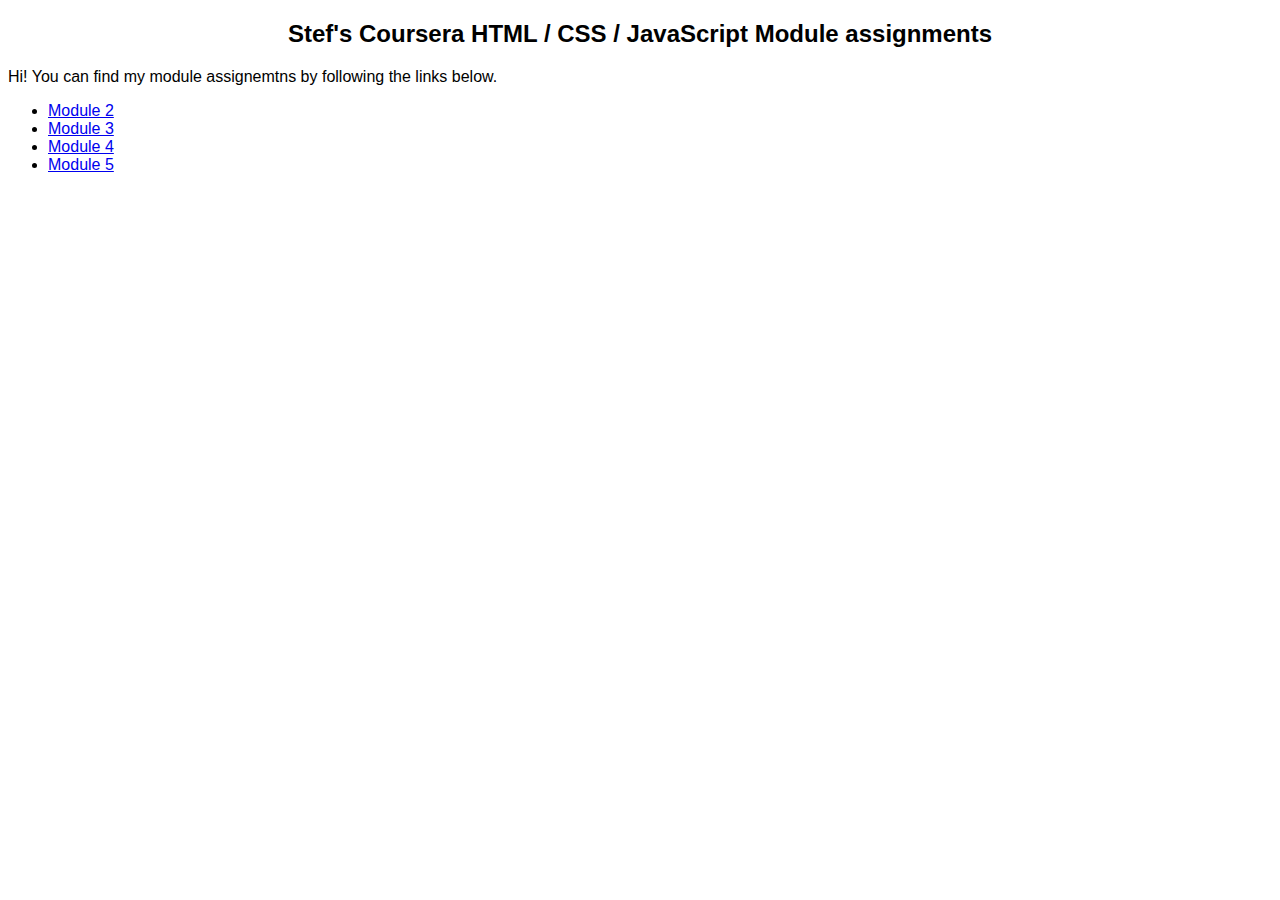
<file: index.html>
<!DOCTYPE html>

<html>
<head>
<title>Stef's Coursera HTML / CSS / JS landing</title>
</head>

<style>

* {
    font-family: Arial ;
    color: solid black ;
}

h2 {
    text-align: center ;
}

</style>
<body>
    <h2>Stef's Coursera HTML / CSS / JavaScript Module assignments</h1>
    <div>Hi! You can find my module assignemtns by following the links below.</div>
    <ul>
        <li><a href="module_2/index.html">Module 2</a></li>
        <li><a href="module_3/index.html">Module 3</a></li>
        <li><a href="module_4/index.html">Module 4</a></li>
        <li><a href="module_5/index.html">Module 5</a></li>
    </ul>
</body> 

</html>
</file>
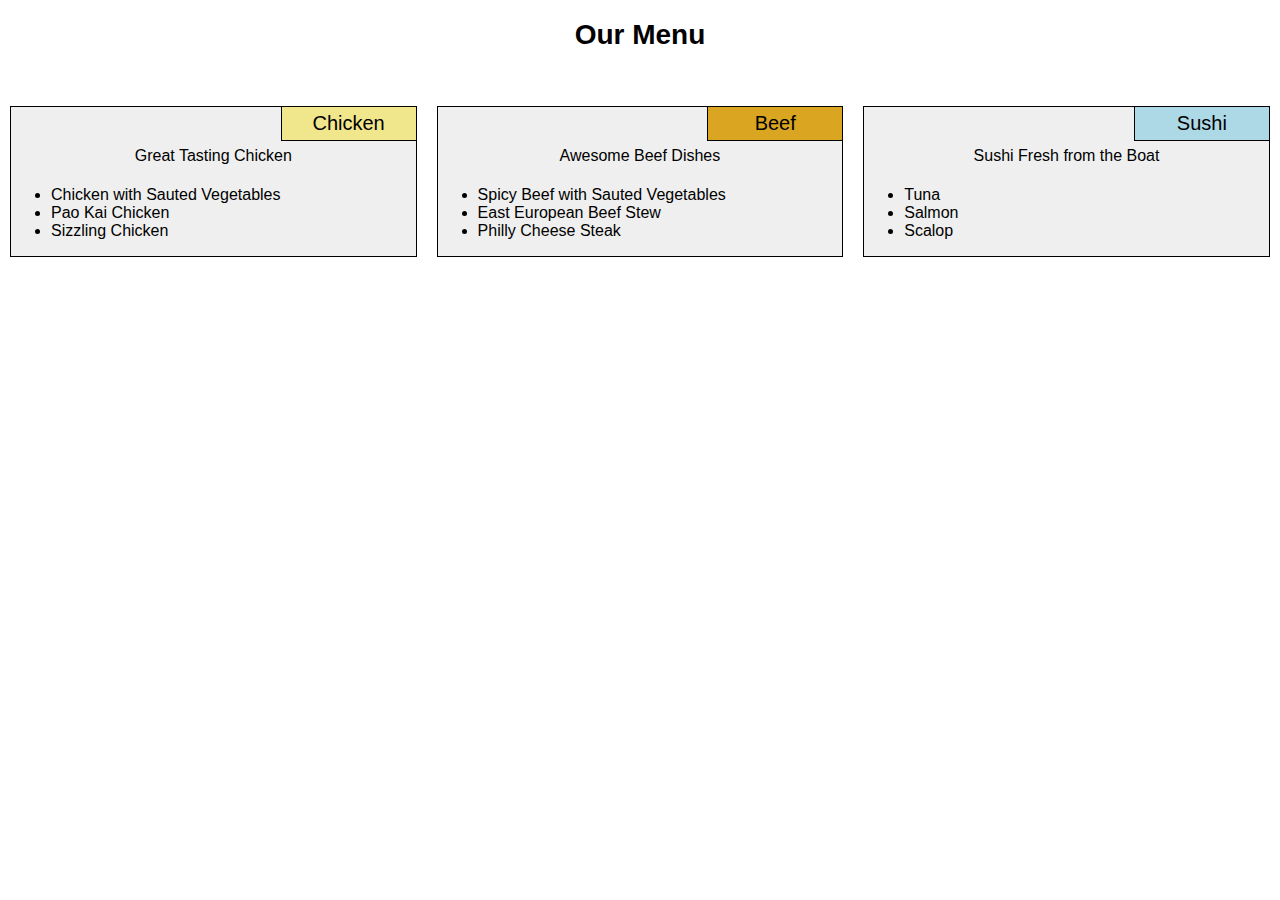
<file: module_2/index.html>
<!DOCTYPE html>
<html>
<head>
<meta charset="utf-8">

<title>Coursera HTML / CSS / JS : Module 2</title>
<link rel="stylesheet" type="text/css" href="css/module_2.css">
</head>

<body>

<h1>Our Menu</h1>
<div class="row">
    <div class="col-lg-4 col-md-6" class="section-box">
        <div class="section-content">
            <div class="title-box" id="chicken-title">Chicken</div>
            <div class="content-box">Great Tasting Chicken</div>
                <ul>
                    <li>Chicken with Sauted Vegetables</li>
                    <li>Pao Kai Chicken</li>
                    <li>Sizzling Chicken</li>
                </ul>
        </div>
    </div>

    <div class="col-lg-4 col-md-6" class="section-box">
        <div class="section-content">
            <div class="title-box" id="beef-title">Beef</div>
            <div class="content-box">Awesome Beef Dishes</div>
                <ul>
                    <li>Spicy Beef with Sauted Vegetables</li>
                    <li>East European Beef Stew</li>
                    <li>Philly Cheese Steak</li>
                </ul>
        </div>
    </div>

    <div class="col-lg-4 col-md-12" class="section-box">
        <div class="section-content">
            <div class="title-box" id="sushi-title">Sushi</div>
            <div class="content-box">Sushi Fresh from the Boat</div>
                <ul>
                    <li>Tuna</li>
                    <li>Salmon</li>
                    <li>Scalop</li>
                </ul>
        </div>
    </div>
</div>

</body>
</html>
</file>
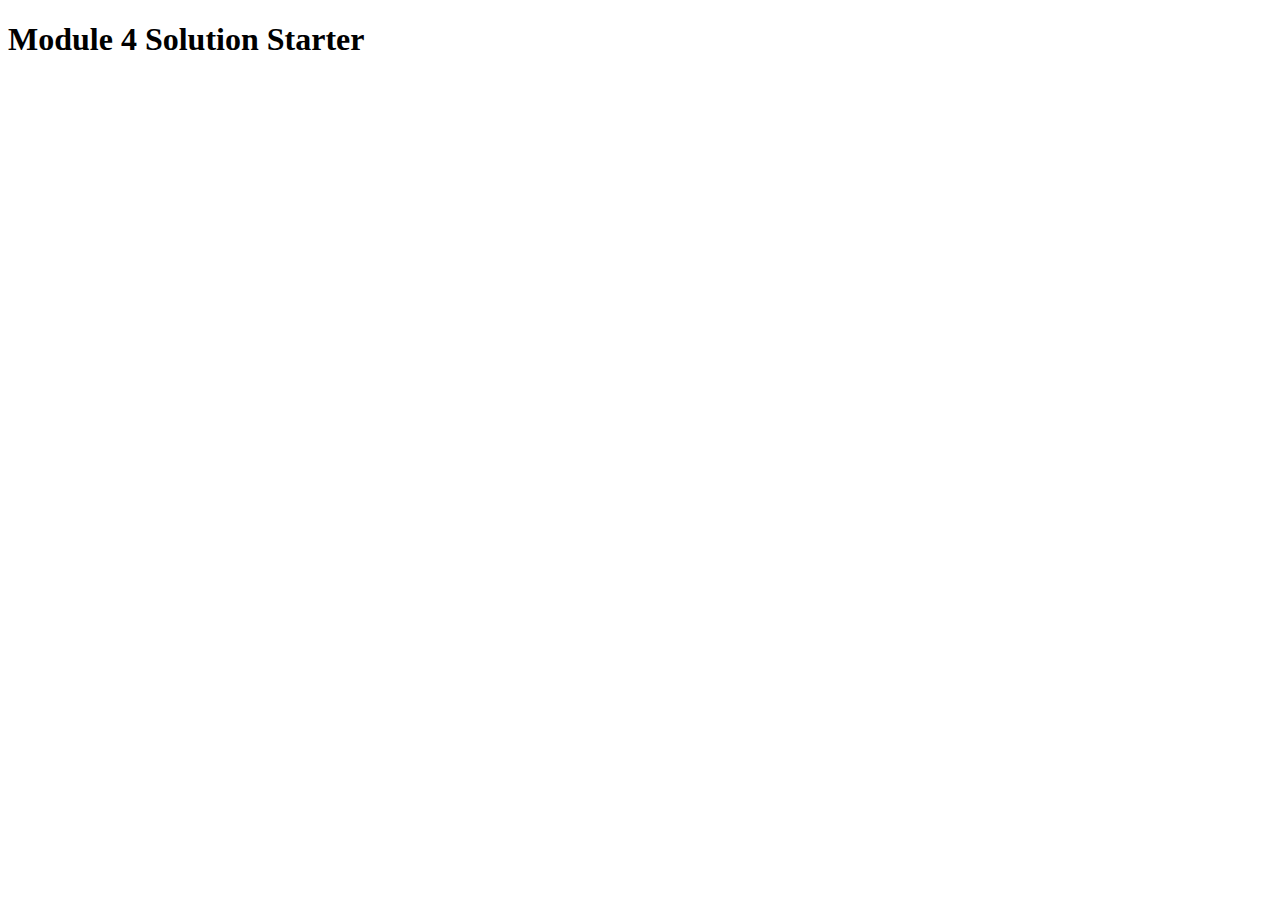
<file: module_4/index.html>
<!DOCTYPE html>
<html>
<head>
  <meta charset="utf-8">
  <title>Module 4 Solution Starter</title>
  <script>
    var names = []; // DO NOT REMOVE
  </script>
  <script src="SpeakHello.js"></script>
  <script src="SpeakGoodBye.js"></script>
  <script src="script.js"></script>
</head>
<body>
  <h1>Module 4 Solution Starter</h1>
</body>
</html>
</file>
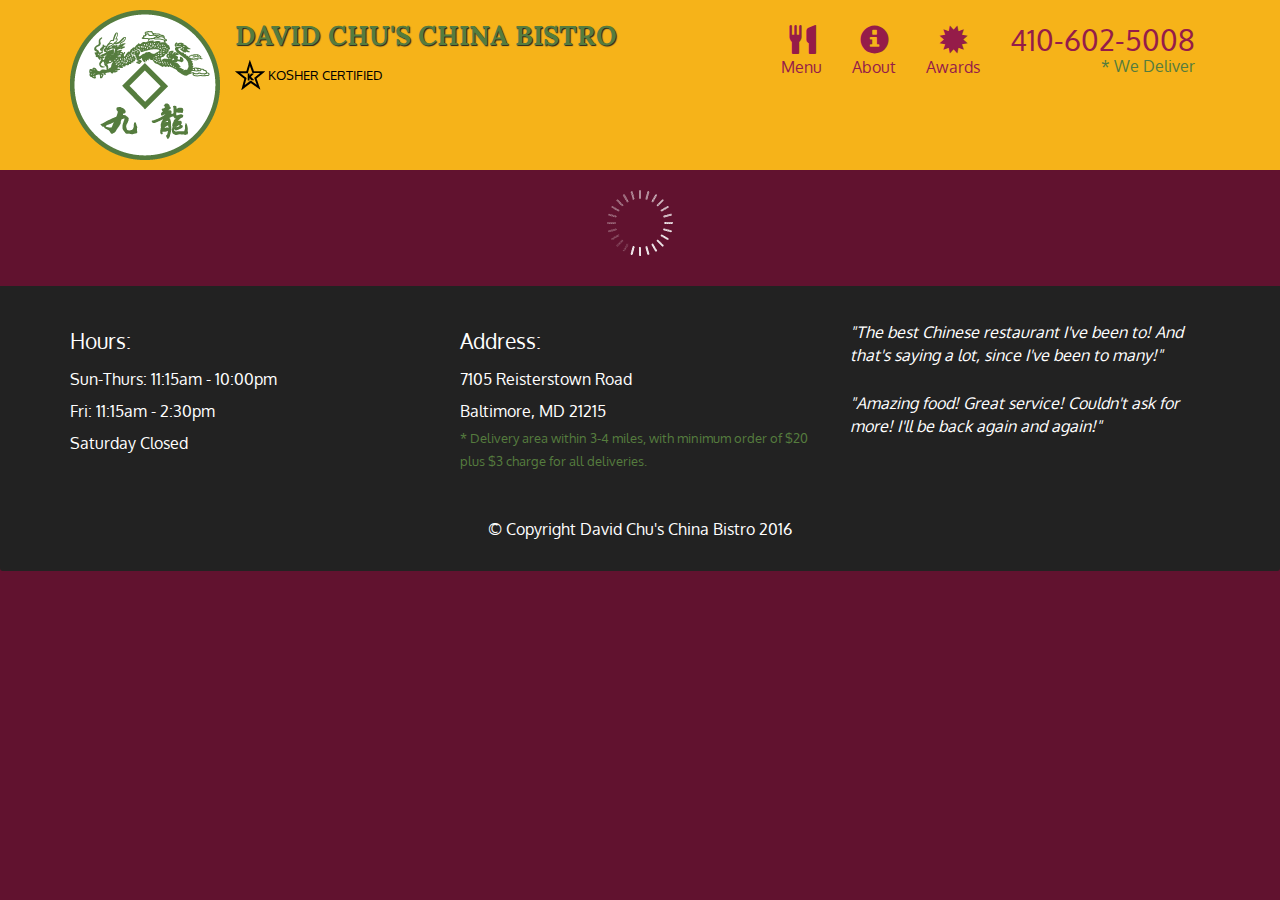
<file: module_5/index.html>
<!doctype html>
<html lang="en">
  <head>
    <meta charset="utf-8">
    <meta http-equiv="X-UA-Compatible" content="IE=edge">
    <meta name="viewport" content="width=device-width, initial-scale=1">
    <title>David Chu's China Bistro</title>
    <link rel="stylesheet" href="css/bootstrap.min.css">
    <link rel="stylesheet" href="css/styles.css">
    <link href='https://fonts.googleapis.com/css?family=Oxygen:400,300,700' rel='stylesheet' type='text/css'>
    <link href='https://fonts.googleapis.com/css?family=Lora' rel='stylesheet' type='text/css'>
  </head>
<body>
  <header>
    <nav id="header-nav" class="navbar navbar-default">
      <div class="container">
        <div class="navbar-header">
          <a href="index.html" class="pull-left visible-md visible-lg">
            <div id="logo-img" alt="Logo image"></div>
          </a>

          <div class="navbar-brand">
            <a href="index.html"><h1>David Chu's China Bistro</h1></a>
            <p>
              <img src="images/star-k-logo.png" alt="Kosher certification">
              <span>Kosher Certified</span>
            </p>
          </div>

          <button id="navbarToggle" type="button" class="navbar-toggle collapsed" data-toggle="collapse" data-target="#collapsable-nav" aria-expanded="false">
            <span class="sr-only">Toggle navigation</span>
            <span class="icon-bar"></span>
            <span class="icon-bar"></span>
            <span class="icon-bar"></span>
          </button>
        </div>
        
        <div id="collapsable-nav" class="collapse navbar-collapse">
           <ul id="nav-list" class="nav navbar-nav navbar-right">
            <li id="navHomeButton" class="visible-xs active">
              <a href="index.html">
                <span class="glyphicon glyphicon-home"></span> Home</a>
            </li>
            <li id="navMenuButton">
              <a href="#" onclick="$dc.loadMenuCategories();">
                <span class="glyphicon glyphicon-cutlery"></span><br class="hidden-xs"> Menu</a>
            </li>
            <li>
              <a href="#">
                <span class="glyphicon glyphicon-info-sign"></span><br class="hidden-xs"> About</a>
            </li>
            <li>
              <a href="#">
                <span class="glyphicon glyphicon-certificate"></span><br class="hidden-xs"> Awards</a>
            </li>
            <li id="phone" class="hidden-xs">
              <a href="tel:410-602-5008">
                <span>410-602-5008</span></a><div>* We Deliver</div>
            </li>
          </ul><!-- #nav-list -->
        </div><!-- .collapse .navbar-collapse -->
      </div><!-- .container -->
    </nav><!-- #header-nav -->
  </header>

  <div id="call-btn" class="visible-xs">
    <a class="btn" href="tel:410-602-5008">
    <span class="glyphicon glyphicon-earphone"></span>
    410-602-5008
    </a>
  </div>
  <div id="xs-deliver" class="text-center visible-xs">* We Deliver</div>

  <div id="main-content" class="container"></div>

  <footer class="panel-footer">
    <div class="container">
      <div class="row">
        <section id="hours" class="col-sm-4">
          <span>Hours:</span><br>
          Sun-Thurs: 11:15am - 10:00pm<br>
          Fri: 11:15am - 2:30pm<br>
          Saturday Closed
          <hr class="visible-xs">
        </section>
        <section id="address" class="col-sm-4">
          <span>Address:</span><br>
          7105 Reisterstown Road<br>
          Baltimore, MD 21215
          <p>* Delivery area within 3-4 miles, with minimum order of $20 plus $3 charge for all deliveries.</p>
          <hr class="visible-xs">
        </section>
        <section id="testimonials" class="col-sm-4">
          <p>"The best Chinese restaurant I've been to! And that's saying a lot, since I've been to many!"</p>
          <p>"Amazing food! Great service! Couldn't ask for more! I'll be back again and again!"</p>
        </section>
      </div>
      <div class="text-center">&copy; Copyright David Chu's China Bistro 2016</div>
    </div>
  </footer>

  <!-- jQuery (Bootstrap JS plugins depend on it) -->
  <script src="js/jquery-2.1.4.min.js"></script>
  <script src="js/bootstrap.min.js"></script>
  <script src="js/ajax-utils.js"></script>
  <script src="js/script.js"></script>
</body>
</html>
</file>
<file: module_2/css/module_2.css>
/* 
    base styles 
*/

/* border-box all around */
* {
    box-sizing: border-box ;
}


body {

    font-family: Arial ;
    margin: 0 ;
    padding: 0 ;
}

h1 {
    font-size: 175% ;
    text-align: center ;
    margin-bottom: 45px ;
}

.row {
    width: 100% ;
}

.section-box {
    position: relative ;
    padding: 10px ;
}

.section-content {
    position: relative ;
    border: 1px solid black ;
    margin: 10px ;
    background-color: #EFEFEF ;
    min-width: 125px ;
    min-height: 150px ;
}

.title-box {
    font-size: 125% ;
    padding: 5px ;
    text-align: center ;
    border: 1px solid black ;
    border-top: 0px ;
    border-right: 0px ;
    position: absolute ;
    width: 135px ;
    top: 0px ;
    right: 0px ;

}

.content-box {
    text-align: center;
    padding: 5px ;
    margin-top: 35px ;
}

/* ids for color styles */
#chicken-title {
    background-color: khaki ;
}

#beef-title {
    background-color: goldenrod ;
}

#sushi-title {
    background-color: lightblue ;
}

/* 
*   media queries. All 12 columns grids, even though
*   I use only 3 
*/

/* 
    desktop 
*/
@media ( min-width: 992px )
{
    .col-lg-1, .col-lg-2, .col-lg-3, .col-lg-4,
    .col-lg-5, .col-lg-6, .col-lg-7, .col-lg-8,
    .col-lg-9, .col-lg-10, .col-lg-11, .col-lg-12
    {
        float: left ;
        border: 1px ;
    }
    .col-lg-1 {
        width: 8.33% ;
    }
    .col-lg-2 {
        width: 16.66% ;
    }
    .col-lg-3 {
        width: 25% ;
    }
    .col-lg-4 {
        width: 33.33% ;
    }
    .col-lg-5 {
        width: 41.66%
    }
    .col-lg-6 {
        width: 50% ;
    }
    .col-lg-7 {
        width: 58.33% ;
    }
    .col-lg-8 {
        width: 66.66% ;
    }
    .col-lg-9 {
        width: 75% ;
    }
    .col-lg-10 {
        width: 83.33%
    }
    .col-lg-11 {
        width: 91.66% ;
    }
    .col-lg-12 {
        width: 100% ;
    }
}

/* 
    tablet 
*/
@media ( min-width:768px ) and ( max-width: 991px ) {

    .col-md-1, .col-md-2, .col-md-3, .col-md-4,
    .col-md-5, .col-md-6, .col-md-7, .col-md-8,
    .col-md-9, .col-md-10, .col-md-11, .col-md-12
    {
        float: left ;
        border: 1px ;
    }
    .col-md-1 {
        width: 8.33% ;
    }
    .col-md-2 {
        width: 16.66% ;
    }
    .col-md-3 {
        width: 25% ;
    }
    .col-md-4 {
        width: 33.33% ;
    }
    .col-md-5 {
        width: 41.66%
    }
    .col-md-6 {
        width: 50% ;
    }
    .col-md-7 {
        width: 58.33% ;
    }
    .col-md-8 {
        width: 66.66% ;
    }
    .col-md-9 {
        width: 75% ;
    }
    .col-md-10 {
        width: 83.33%
    }
    .col-md-11 {
        width: 91.66% ;
    }
    .col-md-12 {
        width: 100% ;
    }
}

/* 
   mobile : will stack by default, no point defining for now
*/
</file>
<file: module_5/css/styles.css>
body {
  font-size: 16px;
  color: #fff;
  background-color: #61122f;
  font-family: 'Oxygen', sans-serif;
}

/** HEADER **/
#header-nav {
  background-color: #f6b319;
  border-radius: 0;
  border: 0;
}

#logo-img {
  background: url('../images/restaurant-logo_large.png') no-repeat;
  width: 150px;
  height: 150px;
  margin: 10px 15px 10px 0;
}

.navbar-brand {
  padding-top: 25px;
}
.navbar-brand h1 { /* Restaurant name */
  font-family: 'Lora', serif;
  color: #557c3e;
  font-size: 1.5em;
  text-transform: uppercase;
  font-weight: bold;
  text-shadow: 1px 1px 1px #222;
  margin-top: 0;
  margin-bottom: 0;
  line-height: .75;
}
.navbar-brand a:hover, .navbar-brand a:focus {
  text-decoration: none;
}
.navbar-brand p { /* Kosher cert */
  color: #000;
  text-transform: uppercase;
  font-size: .7em;
  margin-top: 15px;
}
.navbar-brand p span { /* Star-K */
  vertical-align: middle;
}

#nav-list {
  margin-top: 10px;
}
#nav-list a {
  color: #951C49;
  text-align: center;
}
#nav-list a:hover {
  background: #E7E7E7;
}
#nav-list a span {
  font-size: 1.8em;
}

#phone {
  margin-top: 5px;
}
#phone a { /* Phone number */
  text-align: right;
  padding-bottom: 0;
}
#phone div { /* We Deliver */
  color: #557c3e;
  text-align: right;
  padding-right: 15px;
}

.navbar-header button.navbar-toggle, .navbar-header .icon-bar {
  border: 1px solid #61122f;
}
.navbar-header button.navbar-toggle {
  clear: both;
  margin-top: -30px;
}
/* END HEADER */

/* FOOTER */
.panel-footer {
  margin-top: 30px;
  padding-top: 35px;
  padding-bottom: 30px;
  background-color: #222;
  border-top: 0;
}
.panel-footer div.row {
  margin-bottom: 35px;
}
#hours, #address {
  line-height: 2;
}
#hours > span, #address > span {
  font-size: 1.3em;
}
#address p {
  color: #557c3e;
  font-size: .8em;
  line-height: 1.8;
}
#testimonials {
  font-style: italic;
}
#testimonials p:nth-child(2) {
  margin-top: 25px;
}
/* END FOOTER */



/* HOME PAGE */
.container .jumbotron {
  box-shadow: 0 0 50px #3F0C1F;
  border: 2px solid #3F0C1F;
}

#menu-tile, #specials-tile, #map-tile {
  height: 250px;
  width: 100%;
  margin-bottom: 15px;
  position: relative;
  border: 2px solid #3F0C1F;
  overflow: hidden;
}
#menu-tile:hover, #specials-tile:hover, #map-tile:hover {
  box-shadow: 0 1px 5px 1px #cccccc;
}
#menu-tile {
  background: url('../images/menu-tile.jpg') no-repeat;
  background-position: center;
}
#specials-tile {
  background: url('../images/specials-tile.jpg') no-repeat;
  background-position: center;
}
#menu-tile span, #specials-tile span, #map-tile span {
  position: absolute;
  bottom: 0;
  right: 0;
  width: 100%;
  text-align: center;
  font-size: 1.6em;
  text-transform: uppercase;
  background-color: #000;
  color: #fff;
  opacity: .8;
}
/* END HOME PAGE */

/* MENU CATEGORIES PAGE */
.category-tile { 
  position: relative;
  border: 2px solid #3F0C1F;
  overflow: hidden;
  width: 200px;
  height: 200px;
  margin: 0 auto 15px;
}
.category-tile span {
  position: absolute;
  bottom: 0;
  right: 0;
  width: 100%;
  text-align: center;
  font-size: 1.2em;
  text-transform: uppercase;
  background-color: #000;
  color: #fff;
  opacity: .8;
}
.category-tile:hover {
  box-shadow: 0 1px 5px 1px #cccccc;
}

#menu-categories-title + div {
  margin-bottom: 50px;
}
/* END MENU CATEGORIES PAGE */

/* SINGLE CATEGORY PAGE */
.menu-item-tile {
  margin-bottom: 25px;
}
.menu-item-tile hr {
  width: 80%;
}
.menu-item-tile .menu-item-price {
  font-size: 1.1em;
  text-align: right;
  margin-top: -15px;
  margin-right: -15px;
}
.menu-item-tile .menu-item-price span {
  font-size: .6em;
}
.menu-item-photo {
  position: relative;
  border: 2px solid #3F0C1F; 
  overflow: hidden;
  padding: 0;
  margin-right: -15px;
  margin-left: auto;
  margin-bottom: 20px;
  max-width: 250px;
}
.menu-item-photo div {
  position: absolute;
  bottom: 0;
  right: 0;
  width: 80px;
  background-color: #557c3e;
  text-align: center;
}
.menu-item-description {
  padding-right: 30px;
}
h3.menu-item-title {
  margin: 0 0 10px;
}
.menu-item-details {
  font-size: .9em;
  font-style: italic;
}
/* END SINGLE CATEGORY PAGE */


/********** Large devices only **********/
@media (min-width: 1200px) {
  .container .jumbotron {
    background: url('../images/jumbotron_1200.jpg') no-repeat;
    height: 675px;
  }
}

/********** Medium devices only **********/
@media (min-width: 992px) and (max-width: 1199px) {
  /* Header */
  #logo-img {
    background: url('../images/restaurant-logo_medium.png') no-repeat;
    width: 100px;
    height: 100px;
    margin: 5px 5px 5px 0;
  }
  /* End Header */

  /* Home Page */
  .container .jumbotron {
    background: url('../images/jumbotron_992.jpg') no-repeat;
    height: 558px;
  }
  /* End Home Page */
}

/********** Small devices only **********/
@media (min-width: 768px) and (max-width: 991px) {
  /* Home Page */
  .container .jumbotron {
    background: url('../images/jumbotron_768.jpg') no-repeat;
    height: 432px;
  }
  /* End Home Page */
}

/********** Extra small devices only **********/
@media (max-width: 767px) {
  /* Header */
  .navbar-brand {
    padding-top: 10px;
    height: 80px;
  }
  .navbar-brand h1 { /* Restaurant name */
    padding-top: 10px;
    font-size: 5vw; /* 1vw = 1% of viewport width */
  }
  .navbar-brand p { /* Kosher cert */
    font-size: .6em;
    margin-top: 12px;
  }
  .navbar-brand p img { /* Star-K */
    height: 20px;
  }

  #collapsable-nav a { /* Collapsed nav menu text */
    font-size: 1.2em;
  }
  #collapsable-nav a span { /* Collapsed nav menu glyph */
    font-size: 1em;
    margin-right: 5px;
  }

  #call-btn > a {
    font-size: 1.5em;
    display: block;
    margin: 0 20px;
    padding: 10px;
    border: 2px solid #fff;
    background-color: #f6b319;
    color: #951c49;
  }
  #xs-deliver {
    margin-top: 5px;
    font-size: .7em;
    letter-spacing: .1em;
    text-transform: uppercase;
  }
  /* End Header */

  /* Footer */
  .panel-footer section {
    margin-bottom: 30px;
    text-align: center;
  }
  .panel-footer section:nth-child(3) {
    margin-bottom: 0; /* margin already exists on the whole row */
  }
  .panel-footer section hr {
    width: 50%;
  }
  /* End Footer */

  /* Home Page */
  .container .jumbotron {
    margin-top: 30px;
    padding: 0;
  }
  #menu-tile, #specials-tile {
    width: 360px;
    margin: 0 auto 15px;
  }

  .menu-item-photo {
    margin-right: auto;
  }
  .menu-item-tile .menu-item-price {
    text-align: center;
  }
  .menu-item-description {
    text-align: center;;
  }
}


/********** Super extra small devices Only :-) (e.g., iPhone 4) **********/
@media (max-width: 479px) {
  /* Header */
  .navbar-brand h1 { /* Restaurant name */
    padding-top: 5px;
    font-size: 6vw;
  }
  /* End Header */
  
  /* Home page */
  #menu-tile, #specials-tile {
    width: 280px;
    margin: 0 auto 15px;
  }

  .col-xxs-12 {
    position: relative;
    min-height: 1px;
    padding-right: 15px;
    padding-left: 15px;
    float: left;
    width: 100%;
  }
}
</file>
